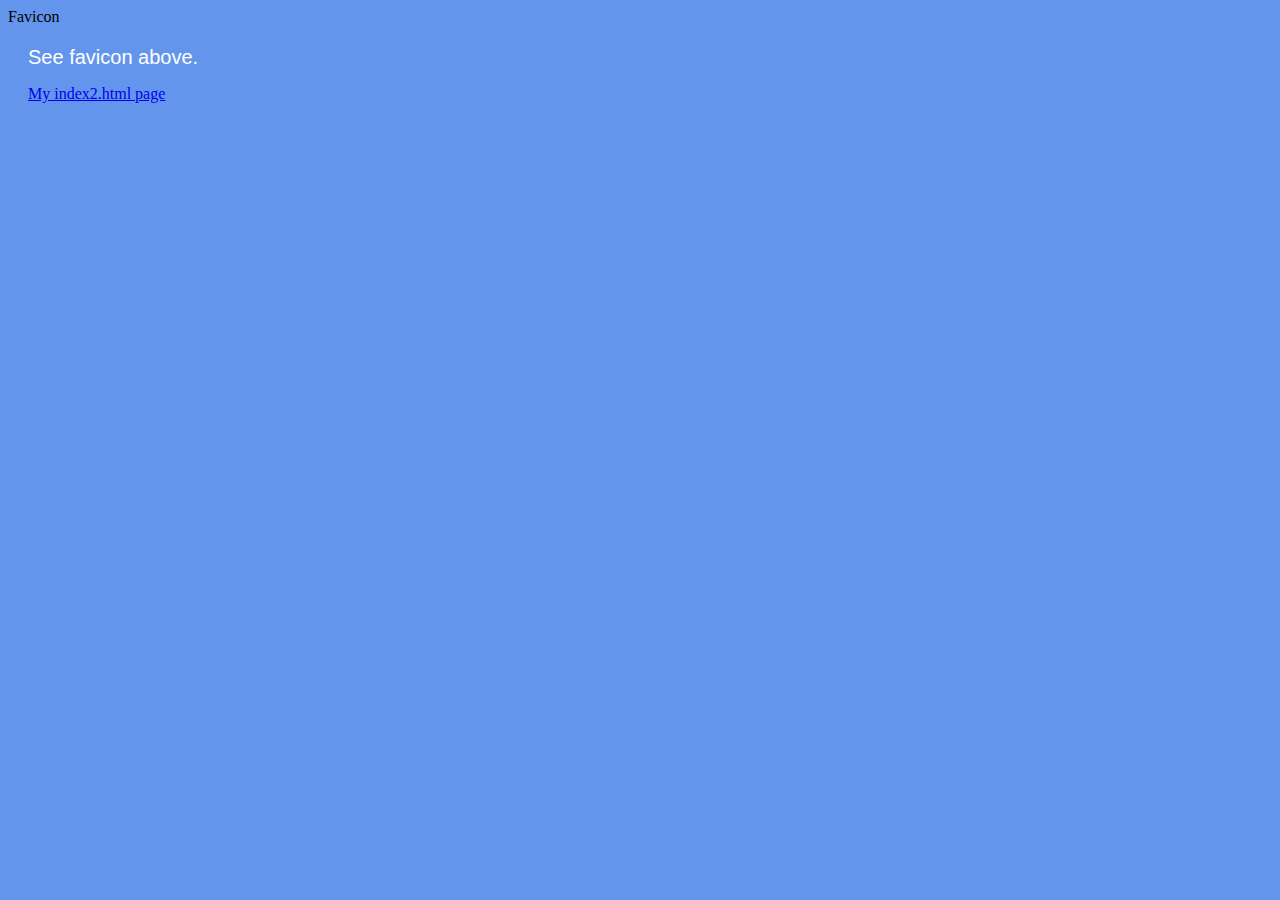
<file: index.html>
<!DOCTYPE html>
<!-- ICD2O-Unit1-06-HTML-Favicon -->
<html lang="en-ca">
  <head>
    <meta charset="utf-8" />
    <meta name="description" content="My first webpage, with a favicon" />
    <meta name="keywords" content="mths, ICD2O" />
    <meta name="author" content="Hai Tran" />
    <meta name="viewport" content="width=device-width, initial-scale=1.0" />
    <link rel="stylesheet" href="./css/style.css" />
    <link rel="stylesheet" href="https://fonts.googleapis.com/icon?family=Material+Icons" />
    <link rel="stylesheet" href="https://code.getmdl.io/1.3.0/material.light_blue-green.min.css" />
    <link rel="apple-touch-icon" sizes="180x180" href="/apple-touch-icon.png">
    <link rel="icon" type="image/png" sizes="32x32" href="./favicon-32x32.png">
    <link rel="icon" type="image/png" sizes="16x16" href="./favicon-16x16.png">
    <link rel="manifest" href="/site.webmanifest">
    <title>My first webpage, with a favicon</title>
  </head>
  <body>
    <script defer src="https://code.getmdl.io/1.3.0/material.min.js"></script>
    <div class="mdl-layout mdl-js-layout mdl-layout--fixed-header">
      <header class="mdl-layout__header">
        <div class="mdl-layout__header-row">
          <span class="mdl-layout-title">Favicon</span>
        </div>
      </header>
      <main class="mdl-layout__content">
        <div class="page-content">See favicon above.</div>
        <p>
          <a href="./index2.html">My index2.html page</a>
        </p>
      </main>
    </div>
  </body>
</html>
</file>
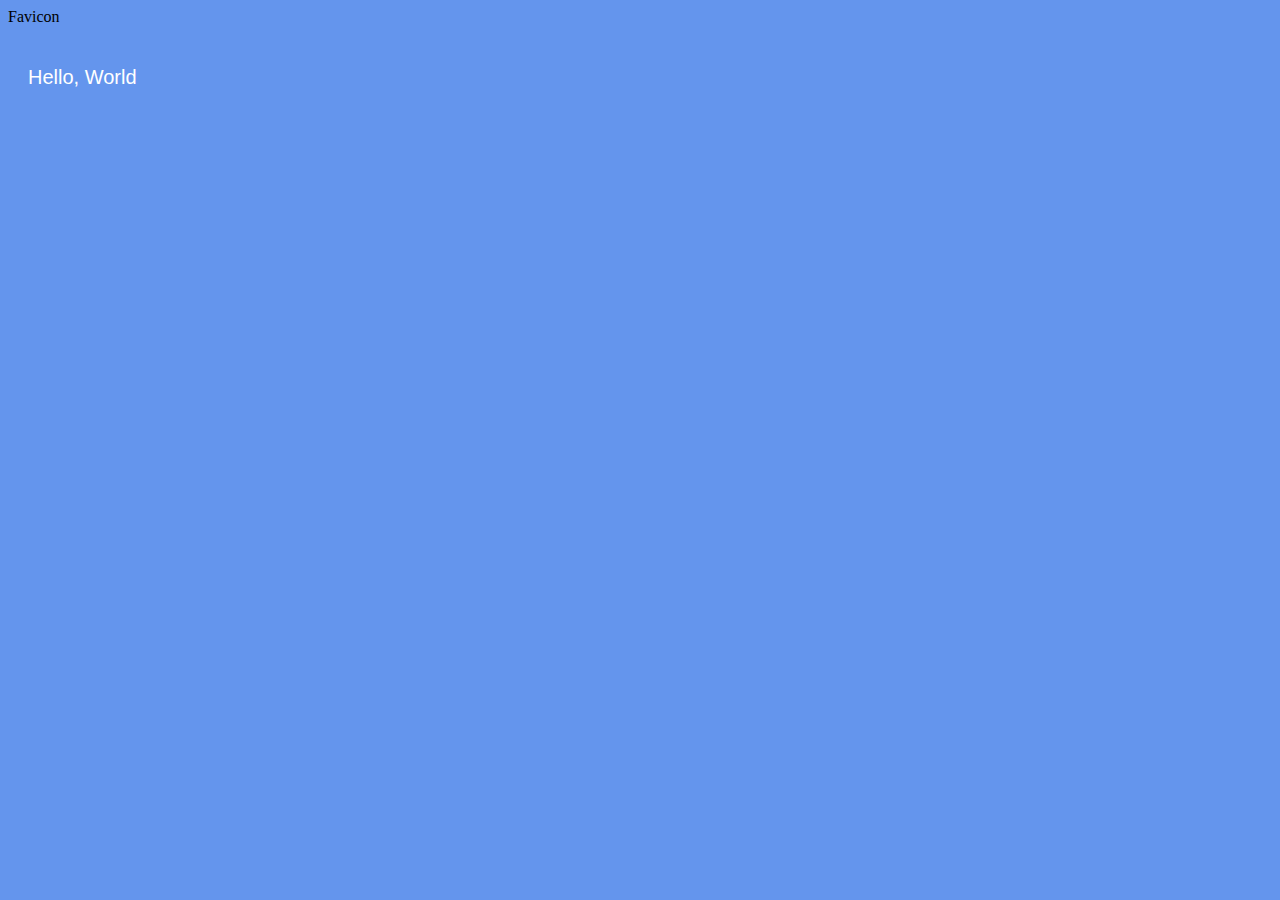
<file: index2.html>
<!DOCTYPE html>
<!-- ICD2O-Unit1-06-HTML-Favicon -->
<html lang="en-ca">
  <head>
    <meta charset="utf-8" />
    <meta name="description" content="My second webpage, with a favicon" />
    <meta name="keywords" content="mths, ICD2O" />
    <meta name="author" content="Hai Tran" />
    <meta name="viewport" content="width=device-width, initial-scale=1.0" />
    <link rel="stylesheet" href="./css/style.css" />
    <link rel="stylesheet" href="https://fonts.googleapis.com/icon?family=Material+Icons" />
    <link rel="stylesheet" href="https://code.getmdl.io/1.3.0/material.indigo-pink.min.css" />
    <link rel="apple-touch-icon" sizes="180x180" href="./apple-touch-icon.png" />
    <link rel="icon" type="image/png" sizes="32x32" href="./favicon-32x32.png" />
    <link rel="icon" type="image/png" sizes="16x16" href="./favicon-16x16.png" />
    <link rel="manifest" href="./site.webmanifest" />
    <title>My second webpage, with a favicon</title>
  </head>
  <body>
    <script defer src="https://code.getmdl.io/1.3.0/material.min.js"></script>
    <div class="mdl-layout mdl-js-layout mdl-layout--fixed-header">
      <header class="mdl-layout__header">
        <div class="mdl-layout__header-row">
          <span class="mdl-layout-title">Favicon</span>
        </div>
      </header>
      <main class="mdl-layout__content">
        <div class="page-content">
          <div id="hello-world">
            <p>Hello, World</p>
          </div>
        </div>
      </main>
    </div>
  </body>
  </html>
</file>
<file: css/style.css>
/* Created by: Hai Tran
* Created on: Feb 2024
* This file contains the CSS for index.html
*/

/* Due to error in MDL : https://github.com/google/material-design-lite/issues/5281
*/

.mdl-ripple {
  background: #000;
  opacity: 0.001;
}

.mdl-layout__header-row {
  justify-content: center;
  padding: 0;
}

.mdl-layout__content {
  padding-left: 15pt;
  padding-right: 15pt;
  padding-top: 15pt;
}

.mdl-textfield__error {
  color: lightgreen;
}

.page-content {
  color: white;
  font-family: Helvetica, Arial, sans-serif;
  font-size: 1.25rem;
}

body {
  background-color: cornflowerblue;
}
</file>
